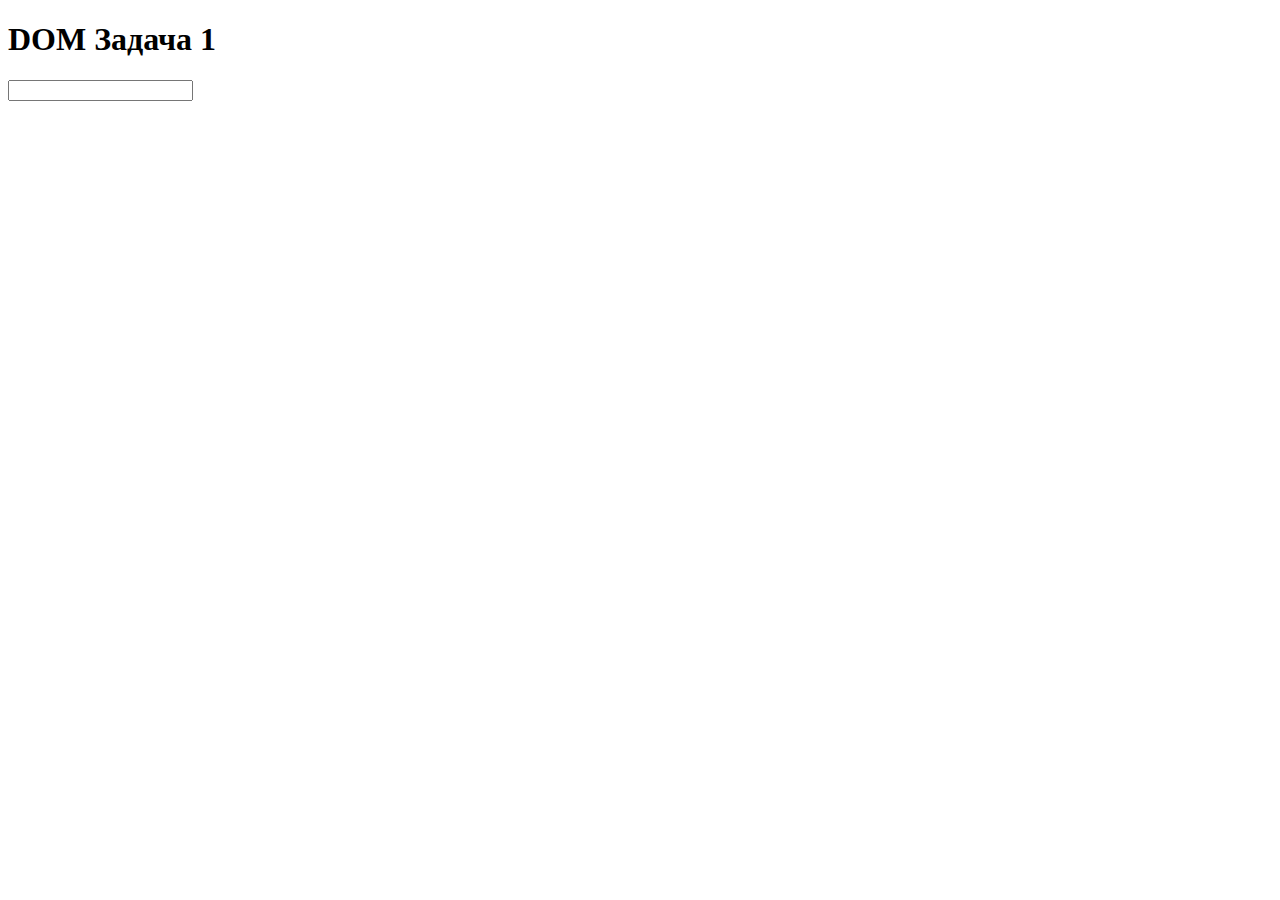
<file: TasksJS/DOM/task1/index.html>
<!DOCTYPE html>
<html lang="en">
  <head>
    <meta charset="UTF-8" />
    <meta http-equiv="X-UA-Compatible" content="IE=edge" />
    <meta name="viewport" content="width=device-width, initial-scale=1.0" />
    <title>Задача 1</title>
    <script src="index.js"></script>
  </head>
  <body></body>
</html>
<h1>DOM Задача 1</h1>
<input type="text" />
<div class="result"></div>
</file>
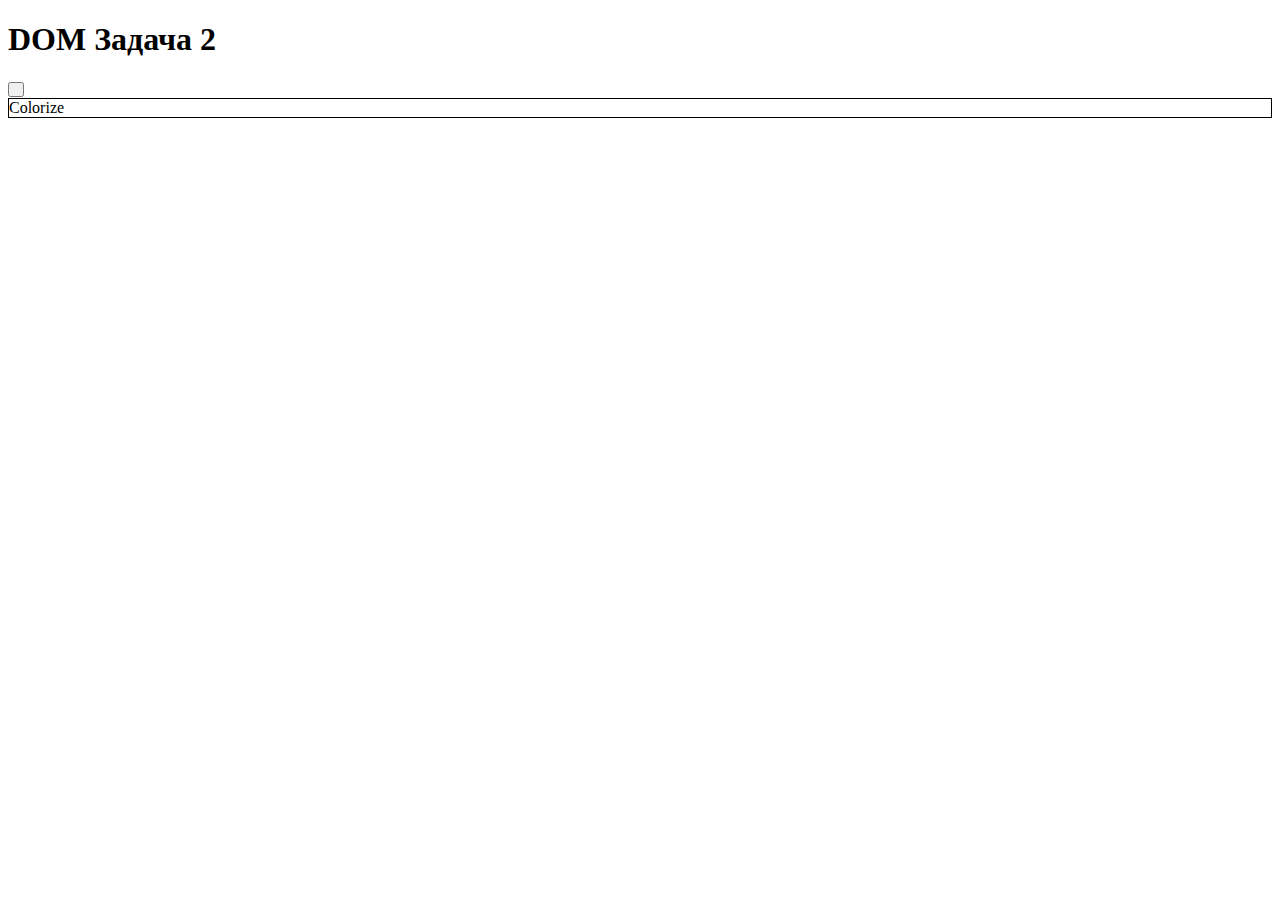
<file: TasksJS/DOM/task2/index.html>
<!DOCTYPE html>
<html lang="en">
  <head>
    <meta charset="UTF-8" />
    <meta http-equiv="X-UA-Compatible" content="IE=edge" />
    <meta name="viewport" content="width=device-width, initial-scale=1.0" />
    <title>DOM Задача 2</title>
  </head>
  <body>
    <h1>DOM Задача 2</h1>
    <button style="height: 15px"></button>
    <div class="colorize" style="border: 1px solid black">Colorize</div>
    <script src="index.js"></script>
  </body>
</html>
</file>
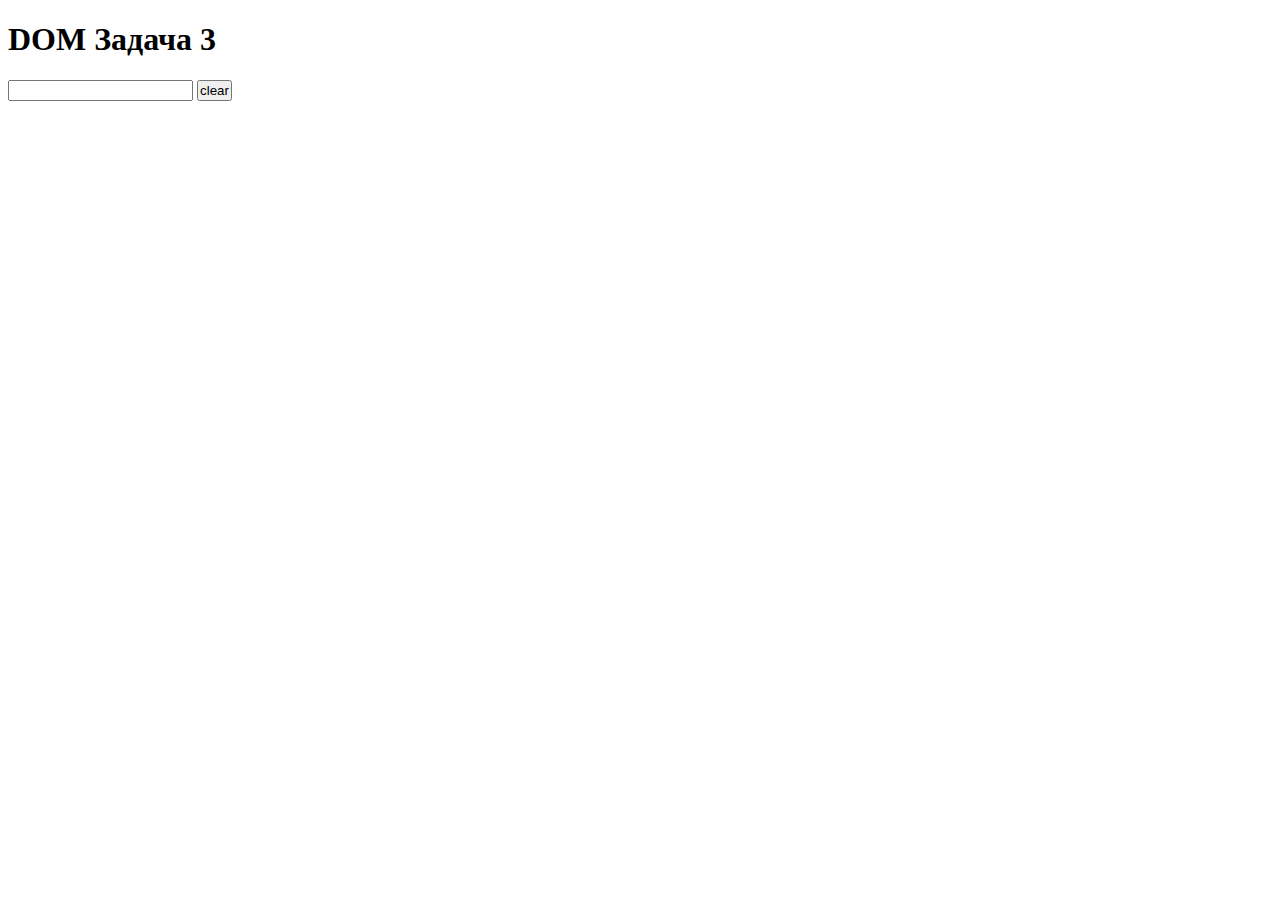
<file: TasksJS/DOM/task3/index.html>
<!DOCTYPE html>
<html lang="en">
  <head>
    <meta charset="UTF-8" />
    <meta http-equiv="X-UA-Compatible" content="IE=edge" />
    <meta name="viewport" content="width=device-width, initial-scale=1.0" />
    <title>DOM Задача 3</title>
  </head>
  <body>
    <h1>DOM Задача 3</h1>
    <input type="text" />
    <button style="padding: 1px">clear</button>
    <script src="index.js"></script>
  </body>
</html>
</file>
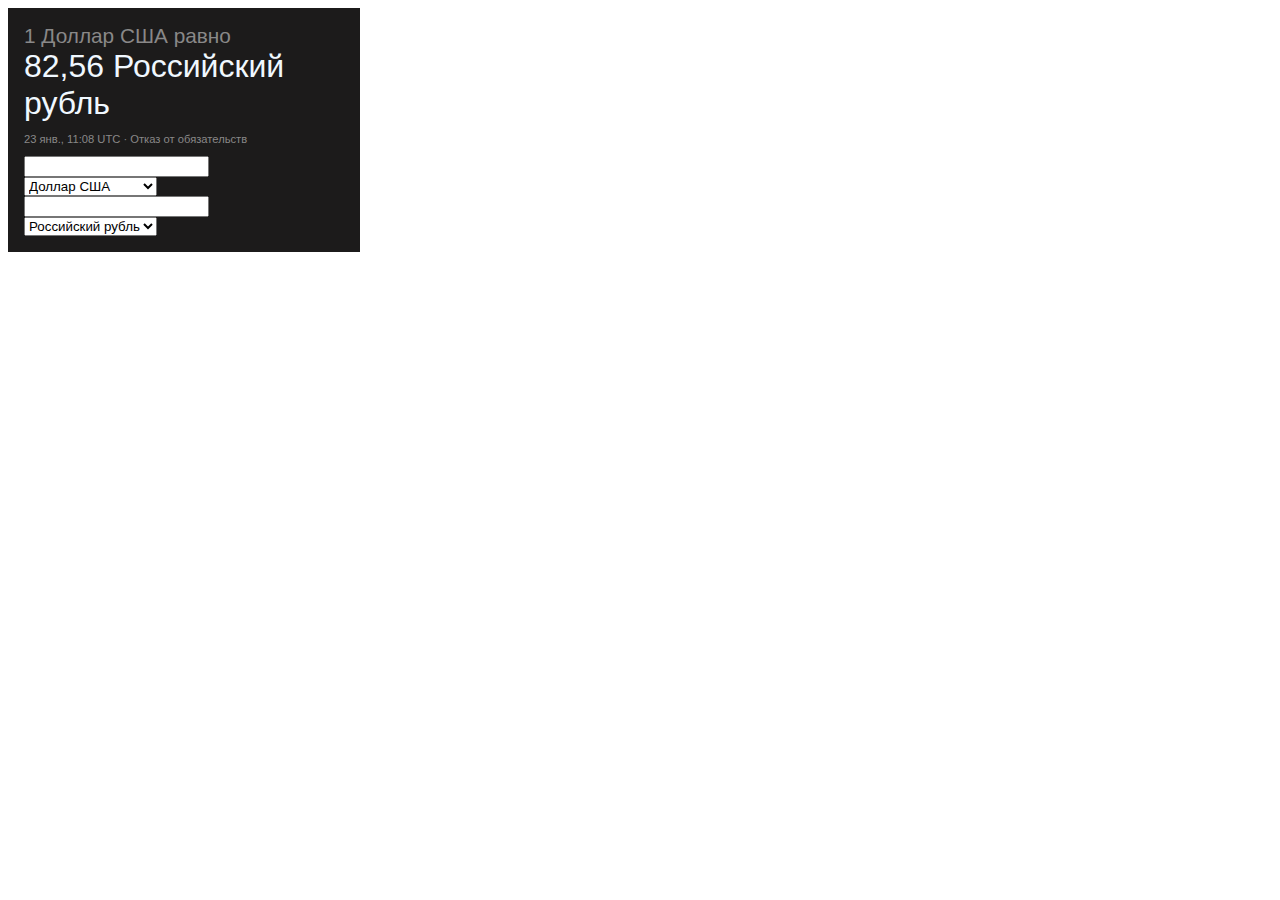
<file: TasksJS/DOM/task5/index.html>
<!DOCTYPE html>
<html lang="en">
  <head>
    <meta charset="UTF-8" />
    <meta http-equiv="X-UA-Compatible" content="IE=edge" />
    <meta name="viewport" content="width=device-width, initial-scale=1.0" />
    <title>DOM Задача 5</title>
    <link rel="stylesheet" href="index.css" />
  </head>
  <body>
    <div class="container">
      <div class="inputText">1 Доллар США равно</div>
      <div class="resultText">82,56 Российский рубль</div>
      <p>23 янв., 11:08 UTC &middot; Отказ от обязательств</p>
      <div>
        <input type="number" min="0" id="start" />
        <select name="select1" id="/" class="optionSelect1">
          <option value="Доллар США">Доллар США</option>
          <option value="Российский рубль">Российский рубль</option>
        </select>
      </div>
      <div>
        <input type="number" id="res" min="0" />
        <select name="select2" id="/" class="optionSelect2">
          <option value="Российский рубль">Российский рубль</option>
          <option value="Доллар США">Доллар США</option>
        </select>
      </div>
    </div>

    <script src="index.js"></script>
  </body>
</html>
</file>
<file: TasksJS/DOM/task5/index.css>
.container {
  color: aliceblue;
  background-color: rgb(28, 27, 27);
  max-width: 20rem;
  padding: 1rem;
  font-family: Arial, Helvetica, sans-serif;
}

.inputText,
p {
  color: rgb(137, 136, 136);
  font-size: 0.7rem;
}
.inputText {
  font-size: 1.3rem;
}
.resultText {
  font-size: 2rem;
}
</file>
